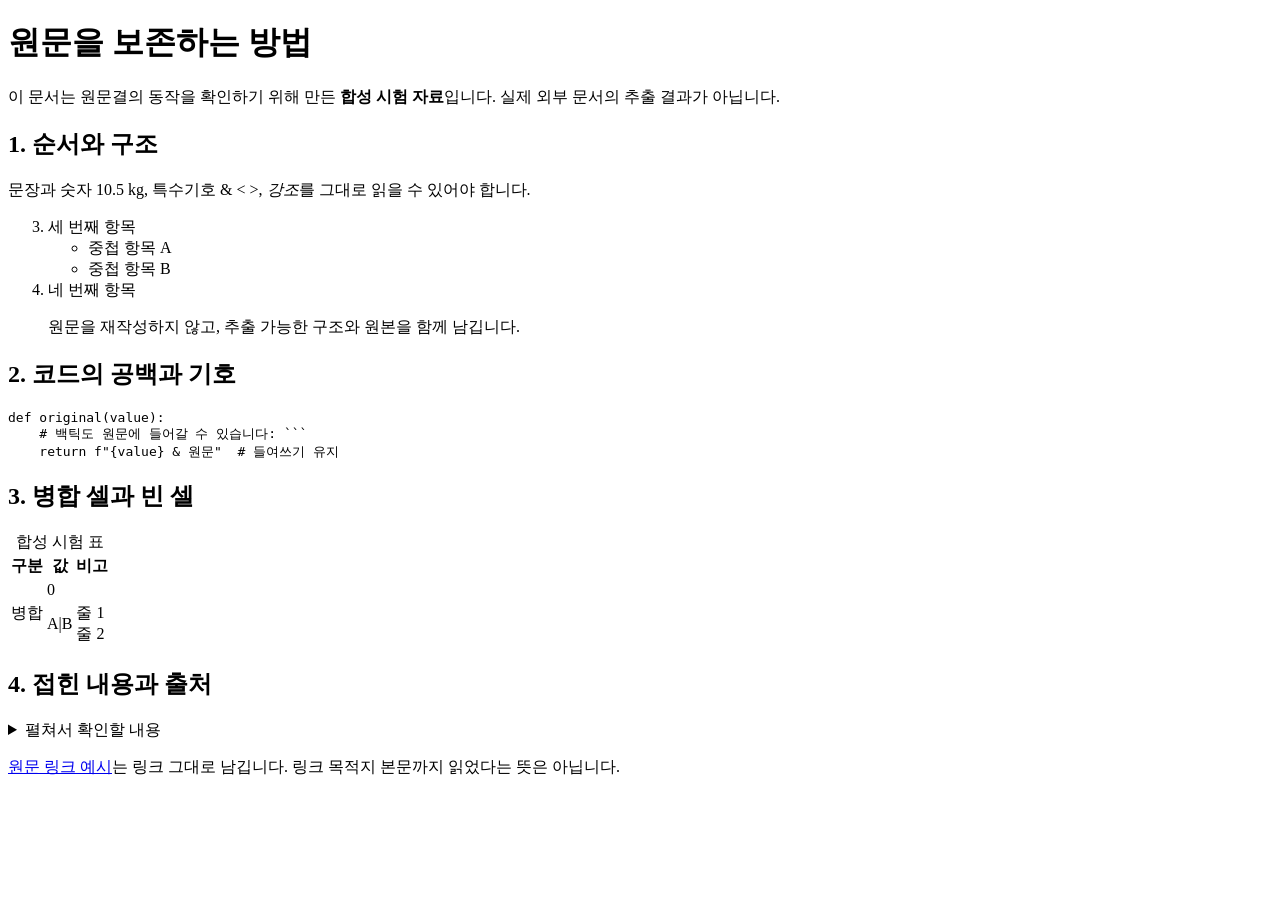
<file: examples/구조보존_시험.html>
<!doctype html>
<html lang="ko"><head><meta charset="utf-8"><title>구조 보존 시험 문서</title></head><body>
<h1>원문을 보존하는 방법</h1>
<p>이 문서는 원문결의 동작을 확인하기 위해 만든 <strong>합성 시험 자료</strong>입니다. 실제 외부 문서의 추출 결과가 아닙니다.</p>
<h2>1. 순서와 구조</h2>
<p>문장과 숫자 10.5 kg, 특수기호 &amp; &lt; &gt;, <em>강조</em>를 그대로 읽을 수 있어야 합니다.</p>
<ol start="3"><li>세 번째 항목<ul><li>중첩 항목 A</li><li>중첩 항목 B</li></ul></li><li>네 번째 항목</li></ol>
<blockquote><p>원문을 재작성하지 않고, 추출 가능한 구조와 원본을 함께 남깁니다.</p></blockquote>
<h2>2. 코드의 공백과 기호</h2>
<pre><code class="language-python">def original(value):
    # 백틱도 원문에 들어갈 수 있습니다: ```
    return f"{value} &amp; 원문"  # 들여쓰기 유지
</code></pre>
<h2>3. 병합 셀과 빈 셀</h2>
<table><caption>합성 시험 표</caption><thead><tr><th>구분</th><th>값</th><th>비고</th></tr></thead><tbody><tr><td rowspan="2">병합</td><td>0</td><td></td></tr><tr><td>A|B</td><td>줄 1<br>줄 2</td></tr></tbody></table>
<h2>4. 접힌 내용과 출처</h2>
<details><summary>펼쳐서 확인할 내용</summary><p>정적 HTML 안에 있는 details 본문도 추출 대상입니다.</p></details>
<p><a href="https://example.com/">원문 링크 예시</a>는 링크 그대로 남깁니다. 링크 목적지 본문까지 읽었다는 뜻은 아닙니다.</p>
</body></html>
</file>
